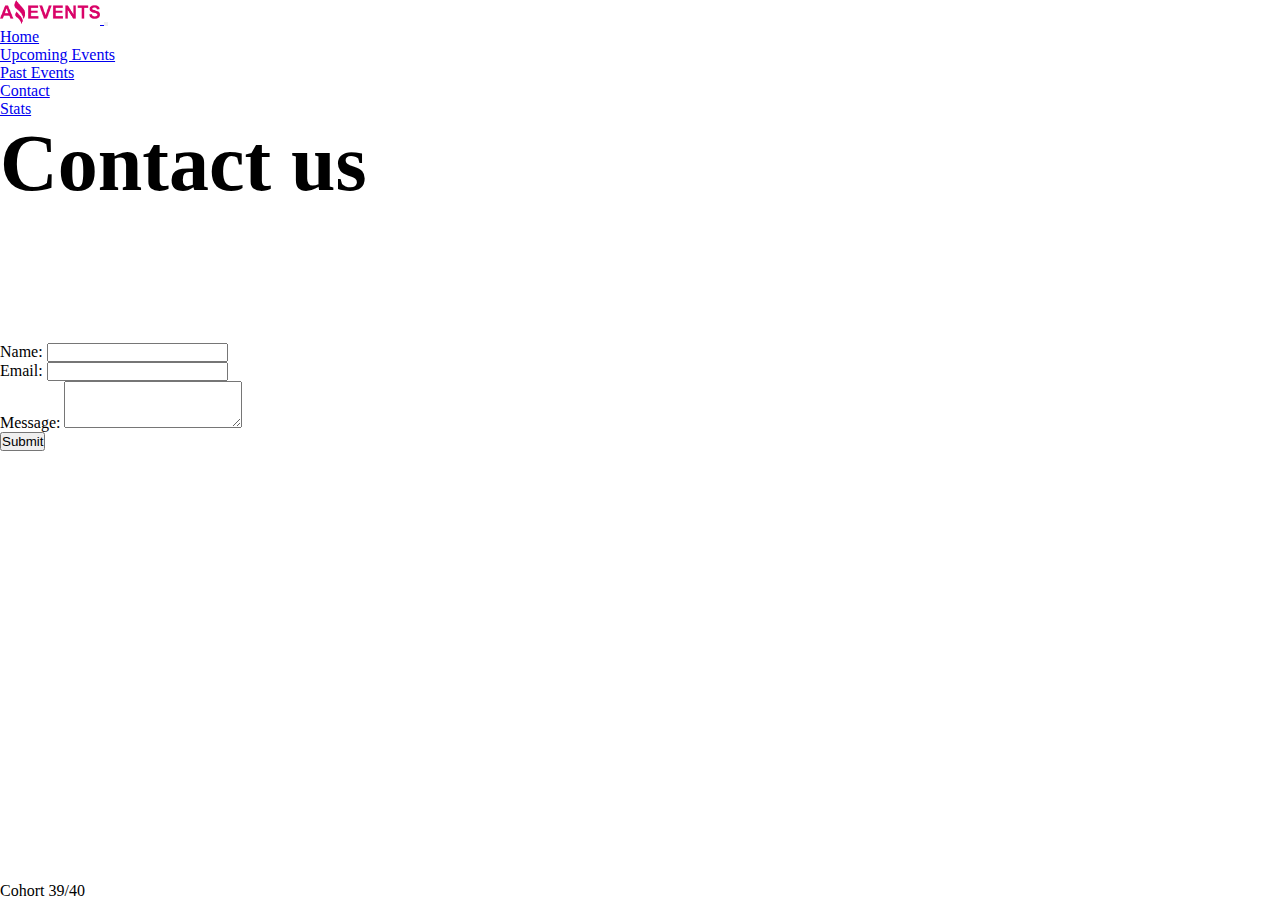
<file: contact.html>
<!DOCTYPE html>
<html lang="en">
<head>
    <meta charset="UTF-8">
    <meta http-equiv="X-UA-Compatible" content="IE=edge">
    <meta name="viewport" content="width=device-width, initial-scale=1.0">
    <title>Contact</title>
    <link rel="icon" href="./assets/images/Logo Amazing Events.png">
    <link rel="stylesheet" href="./assets/style/style.css">
    <link rel="stylesheet" href="https://cdnjs.cloudflare.com/ajax/libs/font-awesome/6.2.1/css/all.min.css" integrity="sha512-MV7K8+y+gLIBoVD59lQIYicR65iaqukzvf/nwasF0nqhPay5w/9lJmVM2hMDcnK1OnMGCdVK+iQrJ7lzPJQd1w==" crossorigin="anonymous" referrerpolicy="no-referrer" />
    <link href="https://cdn.jsdelivr.net/npm/bootstrap@5.2.3/dist/css/bootstrap.min.css" rel="stylesheet" integrity="sha384-rbsA2VBKQhggwzxH7pPCaAqO46MgnOM80zW1RWuH61DGLwZJEdK2Kadq2F9CUG65" crossorigin="anonymous">
</head>
<body>
    <!--NAV-->
    <header> 
        <nav class="navbar navbar-expand-lg bg-dark">
            <div class="container-fluid">
                <a class="navbar-brand" href="./index.html">
                    <img src="./assets/images/Logo Amazing Events.png" alt="Logo" width="100" height="24" class="d-inline-block align-text-top">
                </a>
            <button class="navbar-toggler" type="button" data-bs-toggle="collapse" data-bs-target="#navbarNav" aria-controls="navbarNav" aria-expanded="false" aria-label="Toggle navigation">
                <span class="navbar-toggler-icon"></span>
            </button>
            <div class="collapse navbar-collapse d-flex justify-content-end" id="navbarNav">
                <ul class="navbar-nav">
                <li class="nav-item">
                    <a class="nav-link active text-light bg-danger" aria-current="page" href="./index.html">Home</a>
                </li>
                <li class="nav-item">
                    <a class="nav-link text-light bg-danger ms-3" href="./upcoming.html">Upcoming Events</a>
                </li>
                <li class="nav-item">
                    <a class="nav-link text-light bg-danger ms-3" href="./past.html">Past Events</a>
                </li>
                <li class="nav-item">
                    <a class="nav-link text-light bg-danger ms-3" href="./contact.html">Contact</a>
                </li>
                <li class="nav-item">
                    <a class="nav-link text-light bg-danger ms-3" href="./stats.html">Stats</a>
                </li>
                </ul>
            </div>
            </div>
        </nav>
    </header>

    <main> 
        <div class="bg-light container-fluid">
            <h1 class="text-center text-danger d-flex align-items-center justify-content-center fw-bold cabecera">Contact us</h1>
        </div>

        <div class="container-fluid mt-5">
            <div class="row d-flex justify-content-around">
              <div class="col-2">
          
              </div>
              <div class="col-8">
                <form>
                    <div class="mb-3">
                        <label for="examplename" class="form-label">Name:</label>
                        <input type="text" class="form-control" id="examplename">
                      </div>
                    <div class="mb-3">
                      <label for="exampleInputEmail1" class="form-label">Email:</label>
                      <input type="email" class="form-control" id="exampleInputEmail1" aria-describedby="emailHelp">
                    </div>
                    <div class="mb-3">
                        <label for="exampleFormControlTextarea1" class="form-label">Message:</label>
                        <textarea class="form-control" id="exampleFormControlTextarea1" rows="3"></textarea>
                      </div>
                    <button type="submit" class="btn btn-primary">Submit</button>
                  </form>
              </div>
              <div class="col-2">
             
              </div>
            </div>

    </main>


    <footer class="container-fluid">
        <div class="row align-items-center mt-5 bg-light">
            <div class="col ms-5">
                <i class="fa-brands fa-square-instagram"></i>
                <i class="fa-brands fa-square-facebook"></i>
                <i class="fa-brands fa-square-whatsapp"></i>
            </div>
            <div class="col">
               
            </div>
            <div class="col mt-2">
              <p class="text-danger fs-5 fw-semibold">Cohort 39/40</p>
            </div>
        </div>
    </footer>

    <script src="https://cdn.jsdelivr.net/npm/bootstrap@5.2.3/dist/js/bootstrap.bundle.min.js" integrity="sha384-kenU1KFdBIe4zVF0s0G1M5b4hcpxyD9F7jL+jjXkk+Q2h455rYXK/7HAuoJl+0I4" crossorigin="anonymous"></script>
</body>
</html>
</file>
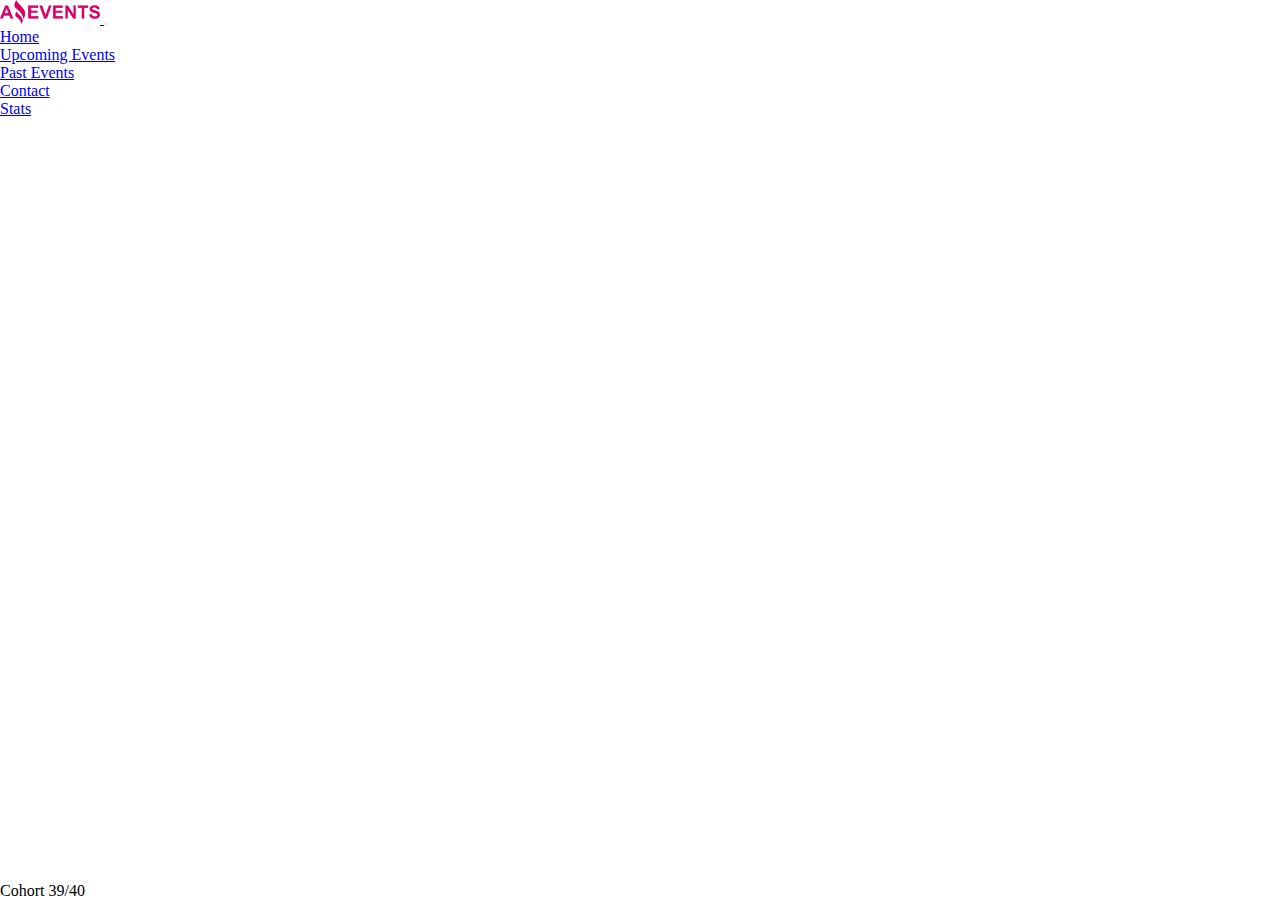
<file: details.html>
<!DOCTYPE html>
<html lang="en">
<head>
    <meta charset="UTF-8">
    <meta http-equiv="X-UA-Compatible" content="IE=edge">
    <meta name="viewport" content="width=device-width, initial-scale=1.0">
    <title>Details</title>
    <link rel="icon" href="./assets/images/Logo Amazing Events.png">
    <link rel="stylesheet" href="./assets/style/style.css">
    <link rel="stylesheet" href="https://cdnjs.cloudflare.com/ajax/libs/font-awesome/6.2.1/css/all.min.css" integrity="sha512-MV7K8+y+gLIBoVD59lQIYicR65iaqukzvf/nwasF0nqhPay5w/9lJmVM2hMDcnK1OnMGCdVK+iQrJ7lzPJQd1w==" crossorigin="anonymous" referrerpolicy="no-referrer" />
    <link href="https://cdn.jsdelivr.net/npm/bootstrap@5.2.3/dist/css/bootstrap.min.css" rel="stylesheet" integrity="sha384-rbsA2VBKQhggwzxH7pPCaAqO46MgnOM80zW1RWuH61DGLwZJEdK2Kadq2F9CUG65" crossorigin="anonymous">
</head>
<body>
    <!--NAV-->
    <header> 
        <nav class="navbar navbar-expand-lg bg-dark">
            <div class="container-fluid">
                <a class="navbar-brand" href="./index.html">
                    <img src="./assets/images/Logo Amazing Events.png" alt="Logo" width="100" height="24" class="d-inline-block align-text-top">
                </a>
            <button class="navbar-toggler" type="button" data-bs-toggle="collapse" data-bs-target="#navbarNav" aria-controls="navbarNav" aria-expanded="false" aria-label="Toggle navigation">
                <span class="navbar-toggler-icon"></span>
            </button>
            <div class="collapse navbar-collapse d-flex justify-content-end" id="navbarNav">
                <ul class="navbar-nav">
                <li class="nav-item">
                    <a class="nav-link active text-light bg-danger" aria-current="page" href="./index.html">Home</a>
                </li>
                <li class="nav-item">
                    <a class="nav-link text-light bg-danger ms-3" href="./upcoming.html">Upcoming Events</a>
                </li>
                <li class="nav-item">
                    <a class="nav-link text-light bg-danger ms-3" href="./past.html">Past Events</a>
                </li>
                <li class="nav-item">
                    <a class="nav-link text-light bg-danger ms-3" href="./contact.html">Contact</a>
                </li>
                <li class="nav-item">
                    <a class="nav-link text-light bg-danger ms-3" href="./stats.html">Stats</a>
                </li>
                </ul>
            </div>
            </div>
        </nav>
    </header>

    <main> 
        
        <div id="contenedor">
                    
        </div>
        
    </main>


    <footer class="container-fluid">
        <div class="row align-items-center mt-5 bg-light">
            <div class="col ms-5">
                <i class="fa-brands fa-square-instagram"></i>
                <i class="fa-brands fa-square-facebook"></i>
                <i class="fa-brands fa-square-whatsapp"></i>
            </div>
            <div class="col">
               
            </div>
            <div class="col mt-2">
              <p class="text-danger fs-5 fw-semibold">Cohort 39/40</p>
            </div>
          </div>

       
    </footer>
    <script src="./assets/data.js"></script>
    <script src="./assets/details.js"></script>
    <script src="https://cdn.jsdelivr.net/npm/bootstrap@5.2.3/dist/js/bootstrap.bundle.min.js" integrity="sha384-kenU1KFdBIe4zVF0s0G1M5b4hcpxyD9F7jL+jjXkk+Q2h455rYXK/7HAuoJl+0I4" crossorigin="anonymous"></script>
</body>
</html>
</file>
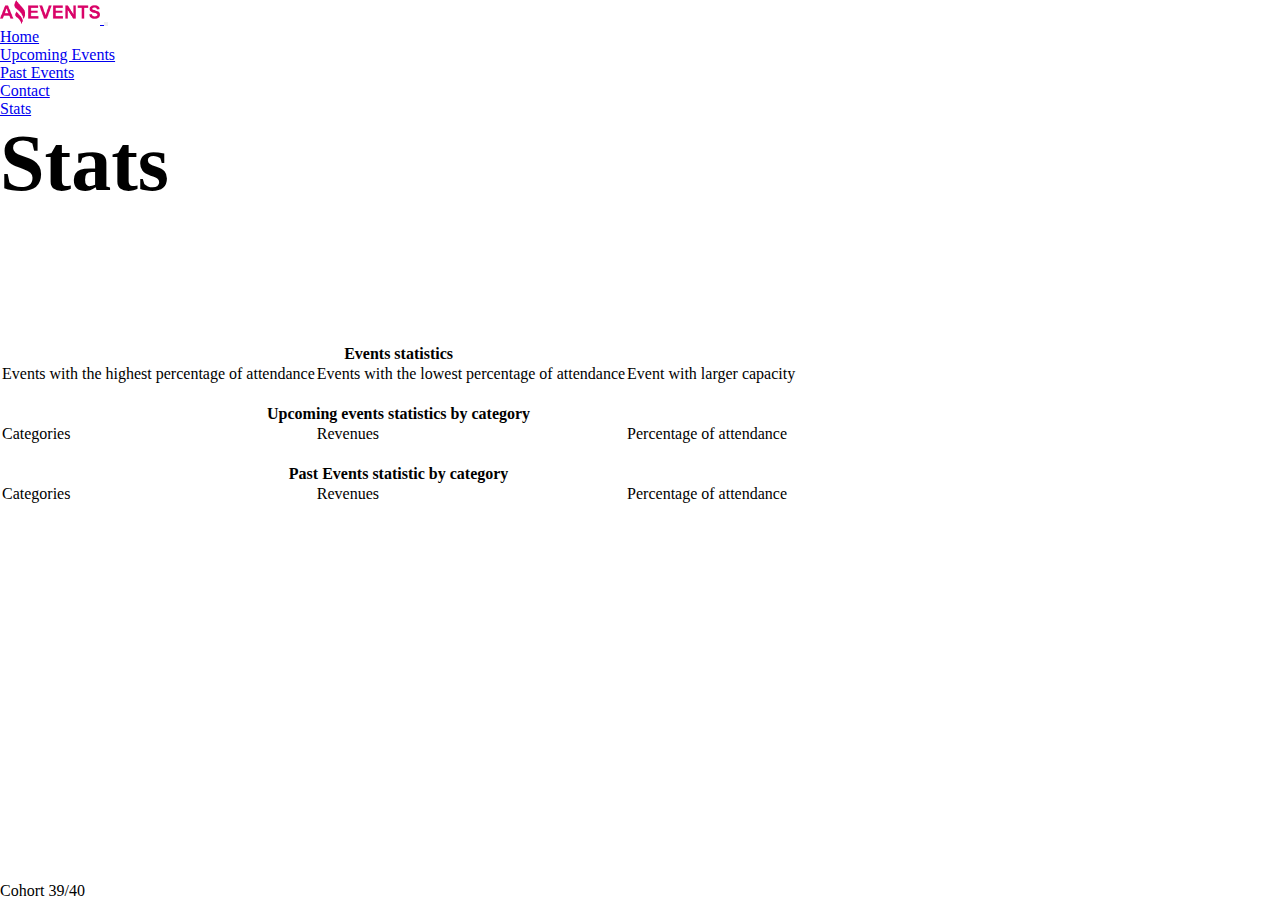
<file: stats.html>
<!DOCTYPE html>
<html lang="en">
<head>
    <meta charset="UTF-8">
    <meta http-equiv="X-UA-Compatible" content="IE=edge">
    <meta name="viewport" content="width=device-width, initial-scale=1.0">
    <title>Stats</title>
    <link rel="icon" href="./assets/images/Logo Amazing Events.png">
    <link rel="stylesheet" href="./assets/style/style.css">
    <link rel="stylesheet" href="https://cdnjs.cloudflare.com/ajax/libs/font-awesome/6.2.1/css/all.min.css" integrity="sha512-MV7K8+y+gLIBoVD59lQIYicR65iaqukzvf/nwasF0nqhPay5w/9lJmVM2hMDcnK1OnMGCdVK+iQrJ7lzPJQd1w==" crossorigin="anonymous" referrerpolicy="no-referrer" />
    <link href="https://cdn.jsdelivr.net/npm/bootstrap@5.2.3/dist/css/bootstrap.min.css" rel="stylesheet" integrity="sha384-rbsA2VBKQhggwzxH7pPCaAqO46MgnOM80zW1RWuH61DGLwZJEdK2Kadq2F9CUG65" crossorigin="anonymous">
</head>
<body>
    <!--NAV-->
    <header> 
        <nav class="navbar navbar-expand-lg bg-dark">
            <div class="container-fluid">
                <a class="navbar-brand" href="./index.html">
                    <img src="./assets/images/Logo Amazing Events.png" alt="Logo" width="100" height="24" class="d-inline-block align-text-top">
                </a>
            <button class="navbar-toggler" type="button" data-bs-toggle="collapse" data-bs-target="#navbarNav" aria-controls="navbarNav" aria-expanded="false" aria-label="Toggle navigation">
                <span class="navbar-toggler-icon"></span>
            </button>
            <div class="collapse navbar-collapse d-flex justify-content-end" id="navbarNav">
                <ul class="navbar-nav">
                <li class="nav-item">
                    <a class="nav-link active text-light bg-danger" aria-current="page" href="./index.html">Home</a>
                </li>
                <li class="nav-item">
                    <a class="nav-link text-light bg-danger ms-3" href="./upcoming.html">Upcoming Events</a>
                </li>
                <li class="nav-item">
                    <a class="nav-link text-light bg-danger ms-3" href="./past.html">Past Events</a>
                </li>
                <li class="nav-item">
                    <a class="nav-link text-light bg-danger ms-3" href="./contact.html">Contact</a>
                </li>
                <li class="nav-item">
                    <a class="nav-link text-light bg-danger ms-3" href="./stats.html">Stats</a>
                </li>
                </ul>
            </div>
            </div>
        </nav>
    </header>

    <main> 
        <div class="container-fluid bg-light"> 
            <h1 class="text-center text-danger d-flex align-items-center justify-content-center fw-bold cabecera">Stats</h1>
        </div>

        
        <div class="container-fluid mt-5 row justify-content-center align-items-center ">
    
            <div class="col-10 ">
                <table class="table table-bordered">
                    <thead>
                        <tr>
                            <th colspan="3" class="table-active">Events statistics</th>
                        </tr>
                    </thead>

                    <tbody>
                        <tr>
                            <td>
                                Events with the highest percentage of attendance
                            </td>
                            <td>
                                Events with the lowest percentage of attendance
                            </td>
                            <td>
                                Event with larger capacity
                            </td>
                        </tr>
                        <tr class="blank_row">
                            <td bgcolor="#FFFFFF" colspan="1">&nbsp;</td>
                            <td bgcolor="#FFFFFF" colspan="1">&nbsp;</td>
                            <td bgcolor="#FFFFFF" colspan="1">&nbsp;</td>
                        </tr>
                        <tr>
                            <th colspan="3" class="table-active">Upcoming events statistics by category</th>
                        </tr>
                        <tr>
                            <td>
                            Categories
                            </td>
                            <td>
                                Revenues
                            </td>
                            <td>
                                Percentage of attendance
                            </td>
                        </tr>
                        <tr class="blank_row">
                            <td bgcolor="#FFFFFF" colspan="1">&nbsp;</td>
                            <td bgcolor="#FFFFFF" colspan="1">&nbsp;</td>
                            <td bgcolor="#FFFFFF" colspan="1">&nbsp;</td>
                        </tr>
                        <tr>
                            <th colspan="3" class="table-active">Past Events statistic by category</th>
                        </tr>
                        <tr>
                            <td>
                            Categories
                            </td>
                            <td>
                                Revenues
                            </td>
                            <td>
                                Percentage of attendance
                            </td>
                        </tr>
                        <tr class="blank_row">
                            <td bgcolor="#FFFFFF" colspan="1">&nbsp;</td>
                            <td bgcolor="#FFFFFF" colspan="1">&nbsp;</td>
                            <td bgcolor="#FFFFFF" colspan="1">&nbsp;</td>
                        </tr>
                        <tr class="blank_row">
                            <td bgcolor="#FFFFFF" colspan="1">&nbsp;</td>
                            <td bgcolor="#FFFFFF" colspan="1">&nbsp;</td>
                            <td bgcolor="#FFFFFF" colspan="1">&nbsp;</td>
                        </tr>
                        <tr class="blank_row">
                            <td bgcolor="#FFFFFF" colspan="1">&nbsp;</td>
                            <td bgcolor="#FFFFFF" colspan="1">&nbsp;</td>
                            <td bgcolor="#FFFFFF" colspan="1">&nbsp;</td>
                        </tr>
                        <tr class="blank_row">
                            <td bgcolor="#FFFFFF" colspan="1">&nbsp;</td>
                            <td bgcolor="#FFFFFF" colspan="1">&nbsp;</td>
                            <td bgcolor="#FFFFFF" colspan="1">&nbsp;</td>
                        </tr>
                        <tr class="blank_row">
                            <td bgcolor="#FFFFFF" colspan="1">&nbsp;</td>
                            <td bgcolor="#FFFFFF" colspan="1">&nbsp;</td>
                            <td bgcolor="#FFFFFF" colspan="1">&nbsp;</td>
                        </tr>
                    </tbody>
                </table>    
          </div>
 
        </div>
            

    
       
    </main>
    <footer class="container-fluid">
        <div class="row align-items-center mt-5 bg-light">
            <div class="col ms-5">
                <i class="fa-brands fa-square-instagram"></i>
                <i class="fa-brands fa-square-facebook"></i>
                <i class="fa-brands fa-square-whatsapp"></i>
            </div>
            <div class="col">
               
            </div>
            <div class="col mt-2">
              <p class="text-danger fs-5 fw-semibold">Cohort 39/40</p>
            </div>
        </div>
    </footer>
    <script src="https://cdn.jsdelivr.net/npm/bootstrap@5.2.3/dist/js/bootstrap.bundle.min.js" integrity="sha384-kenU1KFdBIe4zVF0s0G1M5b4hcpxyD9F7jL+jjXkk+Q2h455rYXK/7HAuoJl+0I4" crossorigin="anonymous"></script>
</body>
</html>
</file>
<file: assets/style/style.css>
*{
    padding: 0;
    margin: 0;
}

body{
    margin: 0;
    display: flex;
    flex-direction: column;
    min-height: 100vh;
}

main{
    flex: 1;
}

.cabecera{
    height: 25vh;
    font-size: 5rem;
    width: 100%;
    box-sizing: border-box;
}
/*
#contenedorCajas{
    display: flex;
    border: 4px solid brown;
    width: 100%;
    height: 30vh;
   flex-direction: column;
}
*/
</file>
